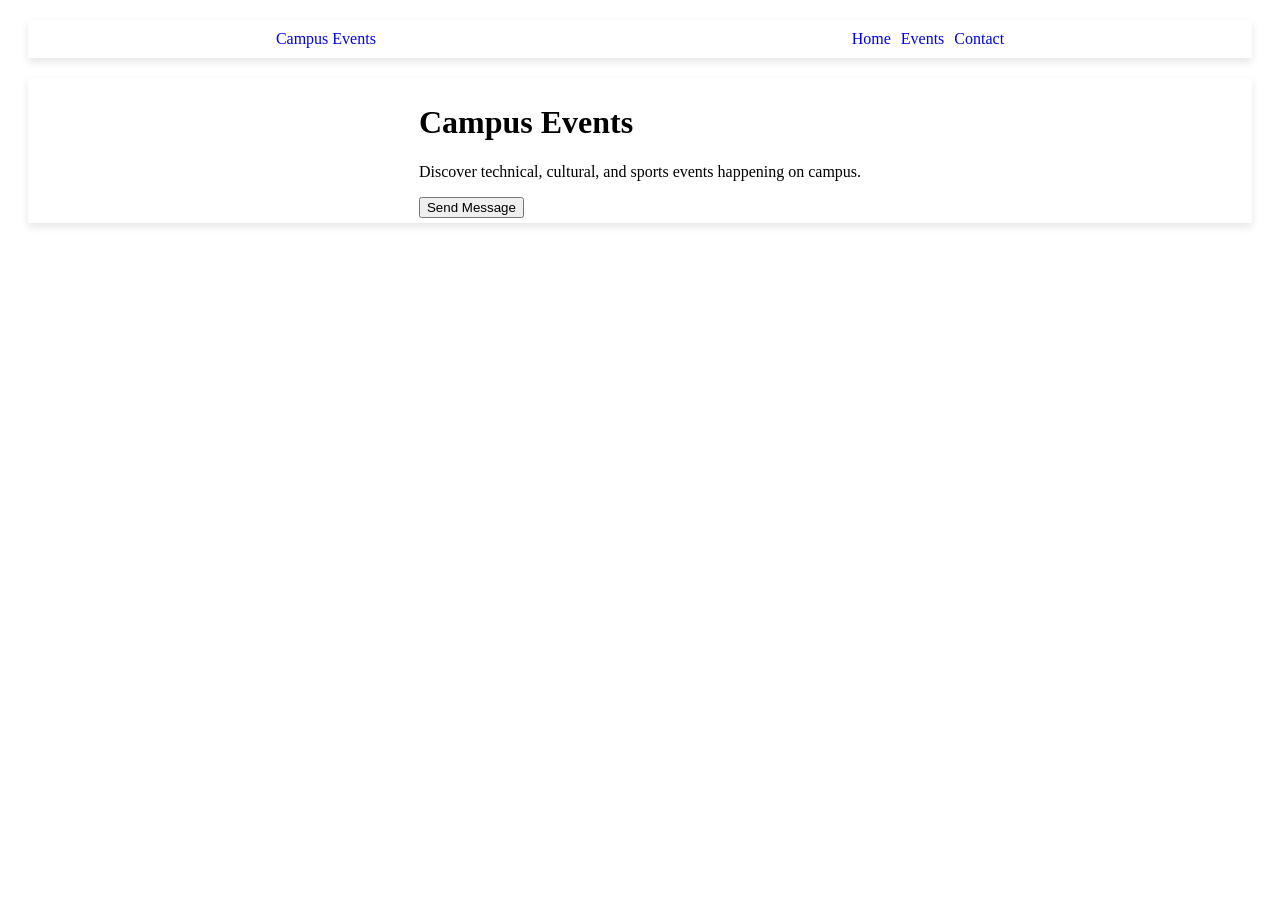
<file: index.html>
<!DOCTYPE html>
<html lang="en">
<head>
    <meta charset="UTF-8">
    <meta name="viewport" content="width=device-width, initial-scale=1.0">
    <title>Campus Events</title>
    <link rel="stylesheet" href="external.css">
</head>
<body>
    <header class="site-header">
        <a class="site-name" href="#home">Campus Events</a>
        <nav aria-label="Main navigation">
            <a href="#home">Home</a>
            <a href="#events">Events</a>
            <a href="#contact">Contact</a>
        </nav>
    </header>

    <main class="form-container" id="home">
        <form class="contact-form" id="contact">
            <div id="events">
            <h1>Campus Events</h1>
            <p>Discover technical, cultural, and sports events happening on campus.</p>
            </div>
            <button type="submit">Send Message</button>
        </form>
    </main>
</body>
</html>
</file>
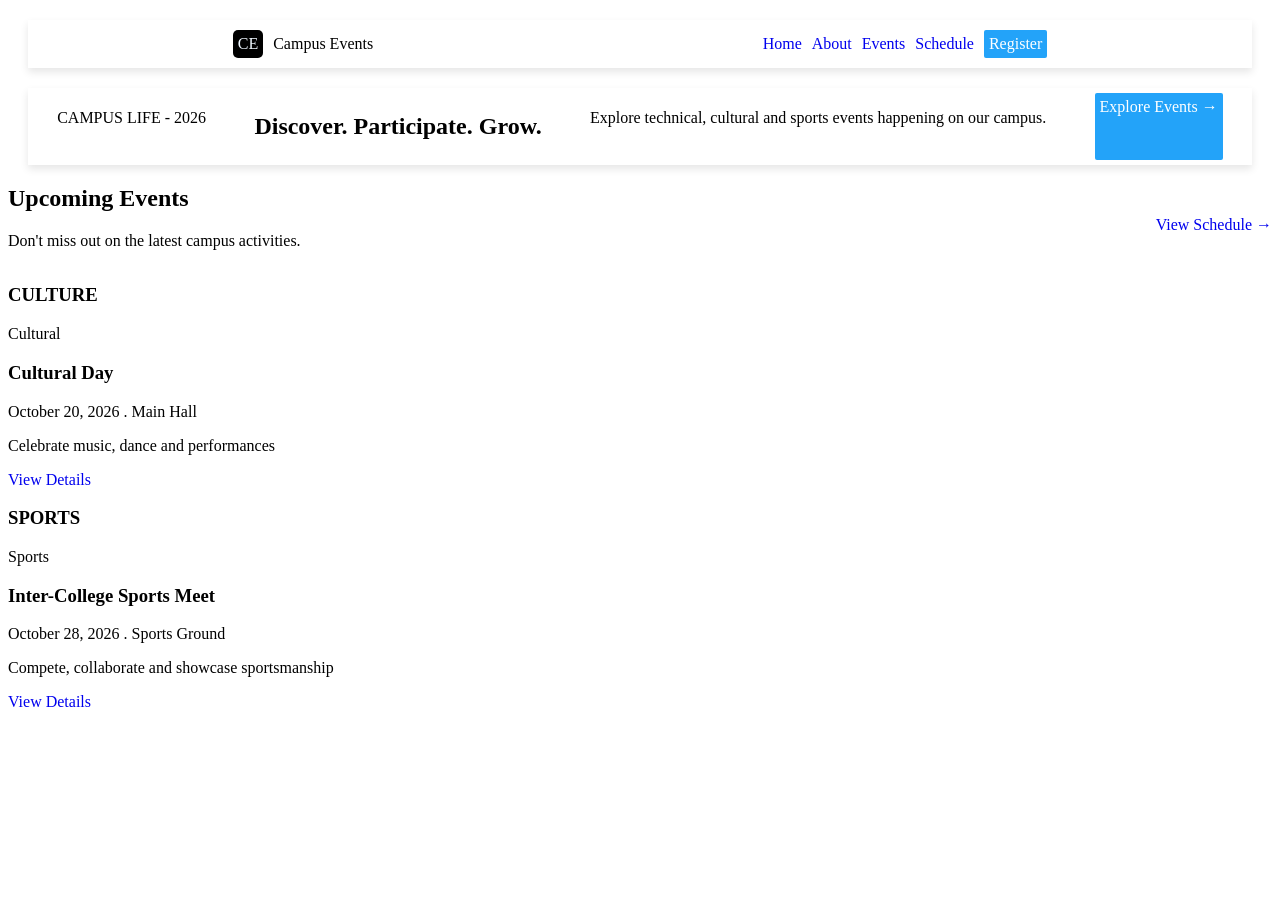
<file: events.html>
<!DOCTYPE html>
<html lang="en">
<head>
    <meta charset="UTF-8">
    <meta name="viewport" content="width=device-width, initial-scale=1.0">
    <title>Campus Events</title>
    <link rel="stylesheet" href="external.css">
</head>
<body>

   

    <header >
        <div class="logo"><span class="ce">CE</span> Campus Events</div>
        <nav>
            <a href="#home">Home</a>
            <a href="#about">About</a>
            <a href="#events">Events</a>
            <a href="#schedule">Schedule</a>
            <a href="#register" class="button">Register</a>
        </nav>
    </header>

    <main>
        <section id="home">
            <p>CAMPUS LIFE - 2026</p>
            <h1>Discover. Participate. Grow.</h1>
            <p>Explore technical, cultural and sports events happening on our campus.</p>
            <a href="#events" class="icon">Explore Events →</a>
        </section>

        <section id="events">
            <div class="events-heading">
                <div>
                    <h2>Upcoming Events</h2>
                    <p>Don't miss out on the latest campus activities.</p>
                </div>
                <a href="#schedule" class="view">View Schedule →</a>
            </div>

            <div class="event-container">

                
                <article>
                    <div class="culture">
                        <h3>CULTURE</h3>
                    </div>
                    <p>Cultural</p>
                    <h3>Cultural Day</h3>
                    <p>October 20, 2026 . Main Hall</p>
                     <p>Celebrate music, dance and performances</p>
                     <a href="Details">View Details</a>
                </article>

                <article>
                    <div class="sports">
                        <h3>SPORTS</h3>
                        </div>
                    <p>Sports</p>
                    <h3>Inter-College Sports Meet</h3>
                    <p>October 28, 2026 . Sports Ground</p>
                    <p>Compete, collaborate and showcase sportsmanship</p>
                    <a href="Details">View Details</a>
                
                </article>

                <section id="categories">


                </section>



                
            </form>
        </section>
    </main>

   
</body>
</html>

    

</body>
</html>
</file>
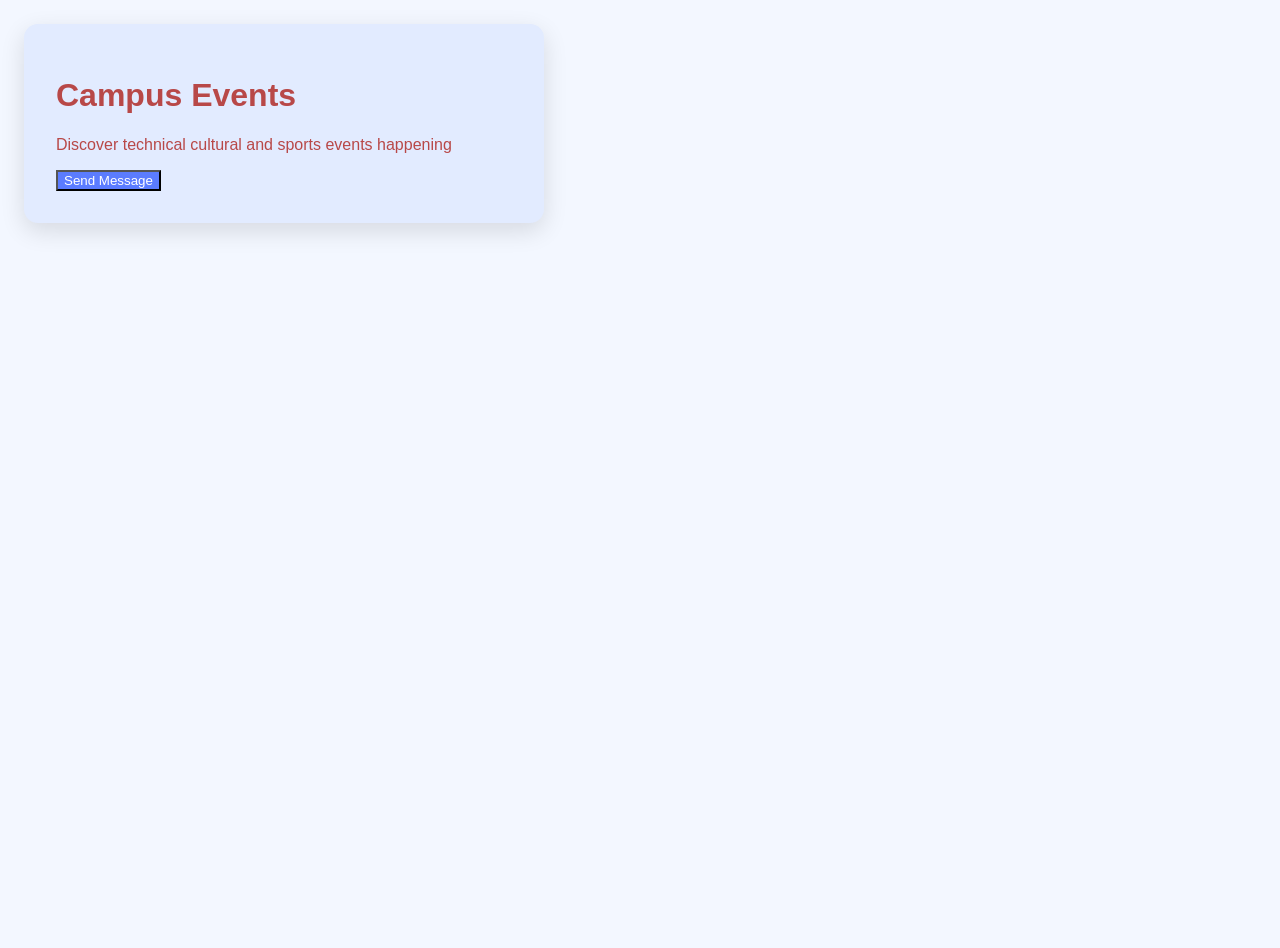
<file: internal.html>
<!DOCTYPE html>
<html lang="en">
<head>
    <meta charset="UTF-8">
    <meta name="viewport" content="width=device-width, initial-scale=1.0">
    <title>Document</title>
   
</head>
<body>
    <main class="form-container">
        <form class="contact-form">
            <h1>Campus Events</h1>

           <p>Discover technical cultural and sports events happening</p>
           

            <button type="submit">Send Message</button>
        </form>
    </main>
     <style>
        body {
            min-height: 100vh;
            margin: 0;
            display: grid;
            padding: 24px;
            background-color: #f3f7ff;
            font-family: Arial, sans-serif;
            color: #b84848;
        }

        .form-container {
            width: 100%;
            max-width: 520px;
        }

        .contact-form {
            padding: 32px;
            border-radius: 14px;
            background-color: #e2ebff;
            box-shadow: 0 8px 24px rgba(0, 0, 0, 0.12);
        }

        button {
            background-color: #5b7cff;
            color: white;
            font-family: Arial, sans-serif;
        }
    </style>

</body>
</html>
</file>
<file: external.css>
header {
    display: flex;
    justify-content:space-around;
    margin: 20px;
    padding: 10px;
    box-shadow: 0 4px 8px rgba(0, 0, 0, 0.1);
}

nav {
    display: flex;
    gap: 10px;
    align-items: center;
}

a {
    text-decoration: none;

}

.button {
    background: rgb(35, 163, 249);
    color: white;
    padding: 5px;
    border-radius: 2px;
}

.ce {
    background-color: black;
    color: aliceblue;;
    padding: 5px;
    border-radius: 5px;
}

.logo {
    display: flex;
    align-items: center;
    gap: 10px;
}

.events {
      display: flex;
       

}

.events-heading {
    display: flex;
    align-items: center;
    justify-content: space-between;
    gap: 16px;
}

.events-heading h2,
.events-heading p {
    margin-top: 0;
}

.view {
    flex-shrink: 0;
}
.icon{
     background: rgb(35, 163, 249);
    color: white;
    padding: 5px;
    border-radius: 2px;
}
#home{
    display: flex;
    justify-content:space-around;
    margin: 20px;
    padding: 5px;
    box-shadow: 0 4px 8px rgba(0, 0, 0, 0.1);
}
</file>
